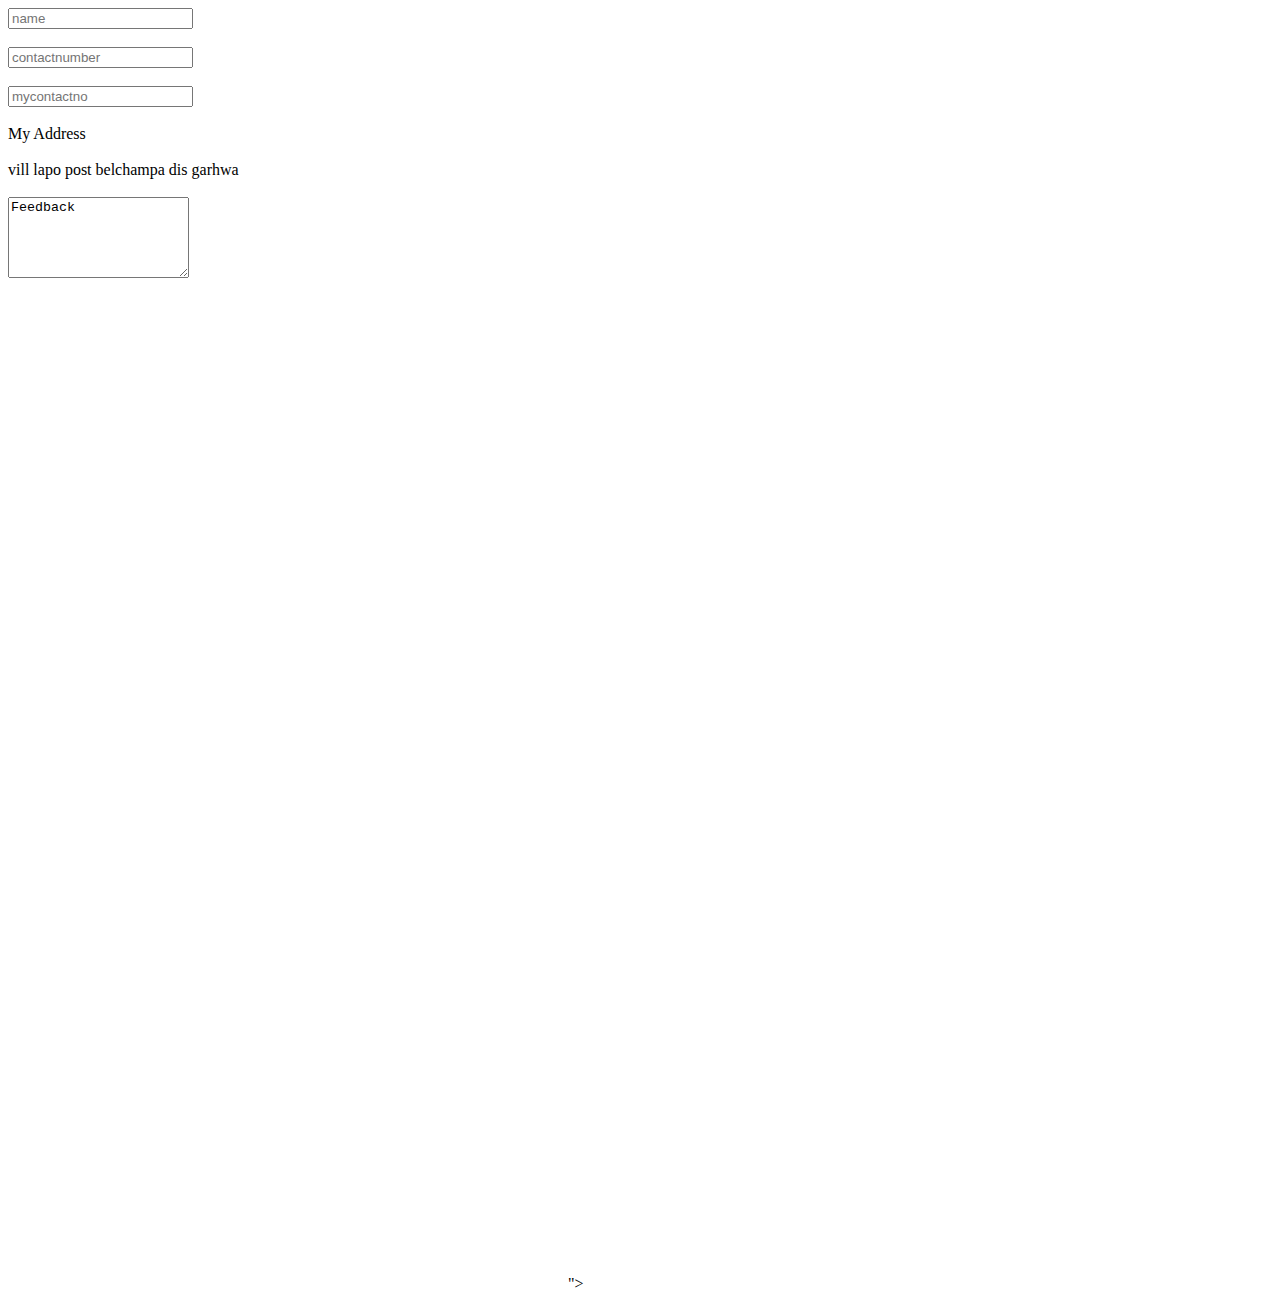
<file: portfoliopage.html>
<!DOCTYPE html>
<html lang="en">
<head>
    <meta charset="UTF-8">
    <meta name="viewport" content="width=device-width, initial-scale=1.0">
    <title>Document</title>
</head>
<body>
    <form action="/action.php">
        <input type="text"placeholder="name">
        <br><br>
        <input type="contactno"placeholder="contactnumber">
        <br><br>
        <input type="my contact no"placeholder="mycontactno">
        <br><br>
        
        My Address
       
        <br><br>
        <Address></Address>
         vill lapo post belchampa dis garhwa
            
        </Address>
        <br><br>
   <textarea name="feedback" id="101" placeholder="here my personal Address and INFORMATION" rows="5">Feedback</textarea>
<br><br>
   <iframe width="560" height="315" src="https://www.youtube.com/embed/mlIUKyZIUUU?si=v4ijp-ck_M0O0Cwv" title="YouTube video player" frameborder="0" allow="accelerometer; autoplay; clipboard-write; encrypted-media; gyroscope; picture-in-picture; web-share" referrerpolicy="strict-origin-when-cross-origin" allowfullscreen></iframe>
   <br><br>
   <iframe width="560" height="315" src="https://www.youtube.com/embed/JIcTGRdwN3k?si=smC7TgF8j_ENJqTs" title="YouTube video player" frameborder="0" allow="accelerometer; autoplay; clipboard-write; encrypted-media; gyroscope; picture-in-picture; web-share" referrerpolicy="strict-origin-when-cross-origin" allowfullscreen></iframe>
   <br><br>
   <iframe width="560" height="315" src="https://www.youtube.com/embed/bzi9jjAzZow?si=643jZUO_hpuWrLiW" title="YouTube video player" frameborder="0" allow="accelerometer; autoplay; clipboard-write; encrypted-media; gyroscope; picture-in-picture; web-share" referrerpolicy="strict-origin-when-cross-origin" allowfullscreen></iframe>"></iframe>
    </form>
</body>
</html>
</file>
